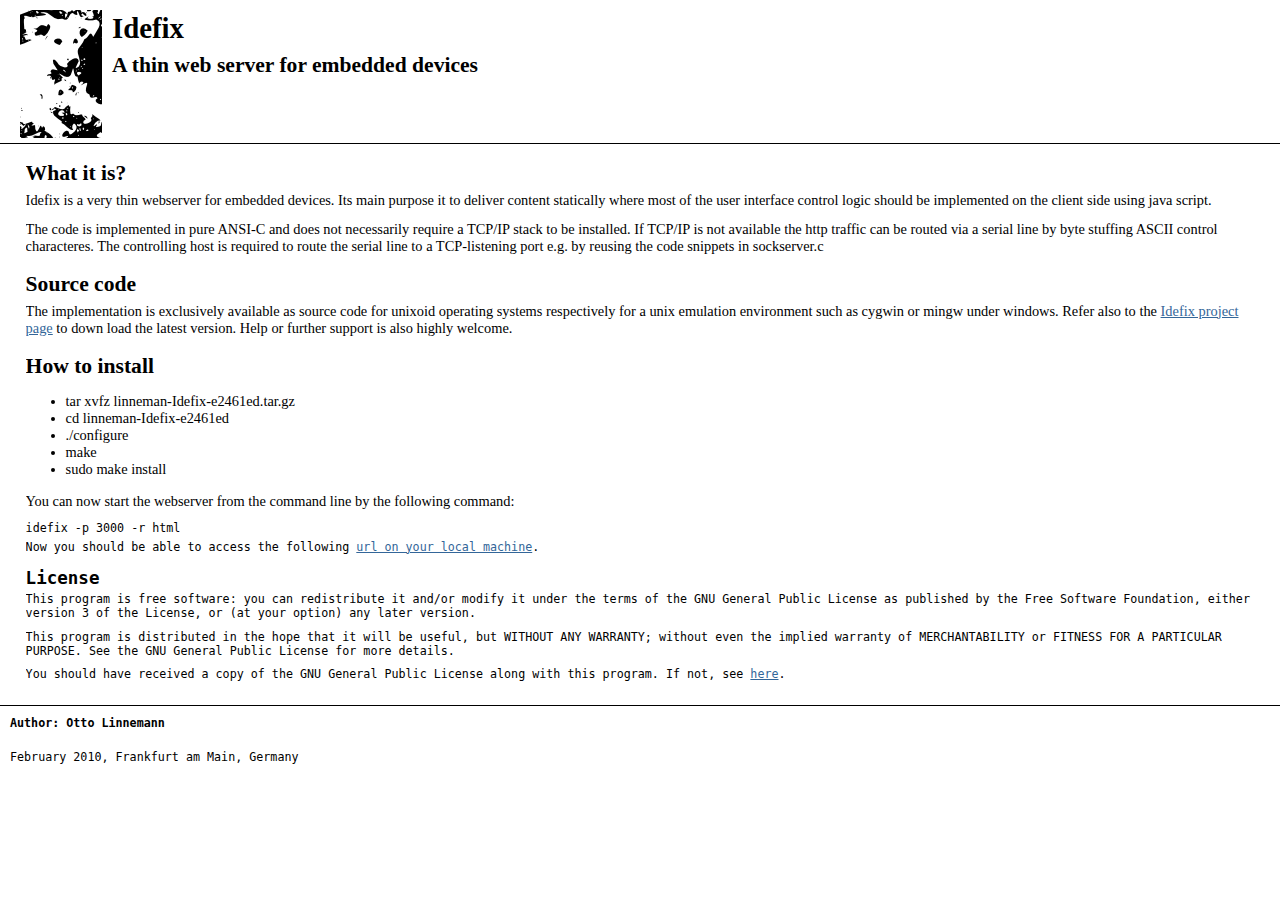
<file: index.html>
<!DOCTYPE HTML PUBLIC "-//W3C//DTD HTML 4.01 Transitional//EN"
     "http://www.w3.org/TR/html4/loose.dtd">
<html>
<head>
<title>GPG/MIME Email Filter Scripts</title>
<link rel="stylesheet" type="text/css" href="idefix.css">
</head>

<body>
<div id="header">
<image src="idefix_v128.png" height="128"  style="vertical-align:text-top; float:left; margin-left:20px; margin-right:10px;">
<h1>Idefix</h1>
<h2>A thin web server for embedded devices</h2>

</div>

<div class="colmask fullpage">
	<div class="col1">
		<!-- Column 1 start -->

<h2>What it is?</h2>
<p>Idefix is a very thin webserver for embedded devices. Its main  purpose it to deliver content statically where most of the user interface control logic should be implemented on the client side using java script.</p>

<p>The code is implemented in pure ANSI-C and does not necessarily require a TCP/IP stack to be installed. If TCP/IP is not available the http traffic can be routed via a serial line by byte stuffing ASCII control characteres. The controlling host is required to route the serial line to a TCP-listening port e.g. by reusing the code snippets in sockserver.c</p>

<h2>Source code</h2>
<p>The implementation is exclusively available as source code for unixoid operating systems respectively for a unix emulation environment such as cygwin or mingw under windows. Refer also to the <a href="http://github.com/linneman/Idefix">Idefix project page</a> to down load the latest version. Help or further support is also highly welcome.</p>

<h2>How to install</h2>
<ul>
	<li>tar xvfz linneman-Idefix-e2461ed.tar.gz</li>
	<li>cd linneman-Idefix-e2461ed</li>
	<li>./configure</li>
	<li>make</li>
	<li>sudo make install</li>
</ul>

<p>You can now start the webserver from the command line by the following command:</p>
<code>idefix -p 3000 -r html<code>
<p>Now you should be able to access the following <a href="http://localhost:3000">url on your local machine</a>. 

<h2>License</h2>
<p>This program is free software: you can redistribute it and/or modify it under the terms of the GNU General Public License as published by the Free Software Foundation, either version 3 of the License, or (at your option) any later version.</p>

<p>This program is distributed in the hope that it will be useful, but WITHOUT ANY WARRANTY; without even the implied warranty of MERCHANTABILITY or FITNESS FOR A PARTICULAR PURPOSE.  See the GNU General Public License for more details.</p>

<p>You should have received a copy of the GNU General Public License along with this program.  If not, see <a href="http://www.gnu.org/licenses">here</a>.</p>
	<!-- Column 1 end -->
</div>

<div id="footer">
<p> <b>Author: Otto Linnemann</b> </p>
<p>February 2010, Frankfurt am Main, Germany</p>
</div>



</body>
</html>
</file>
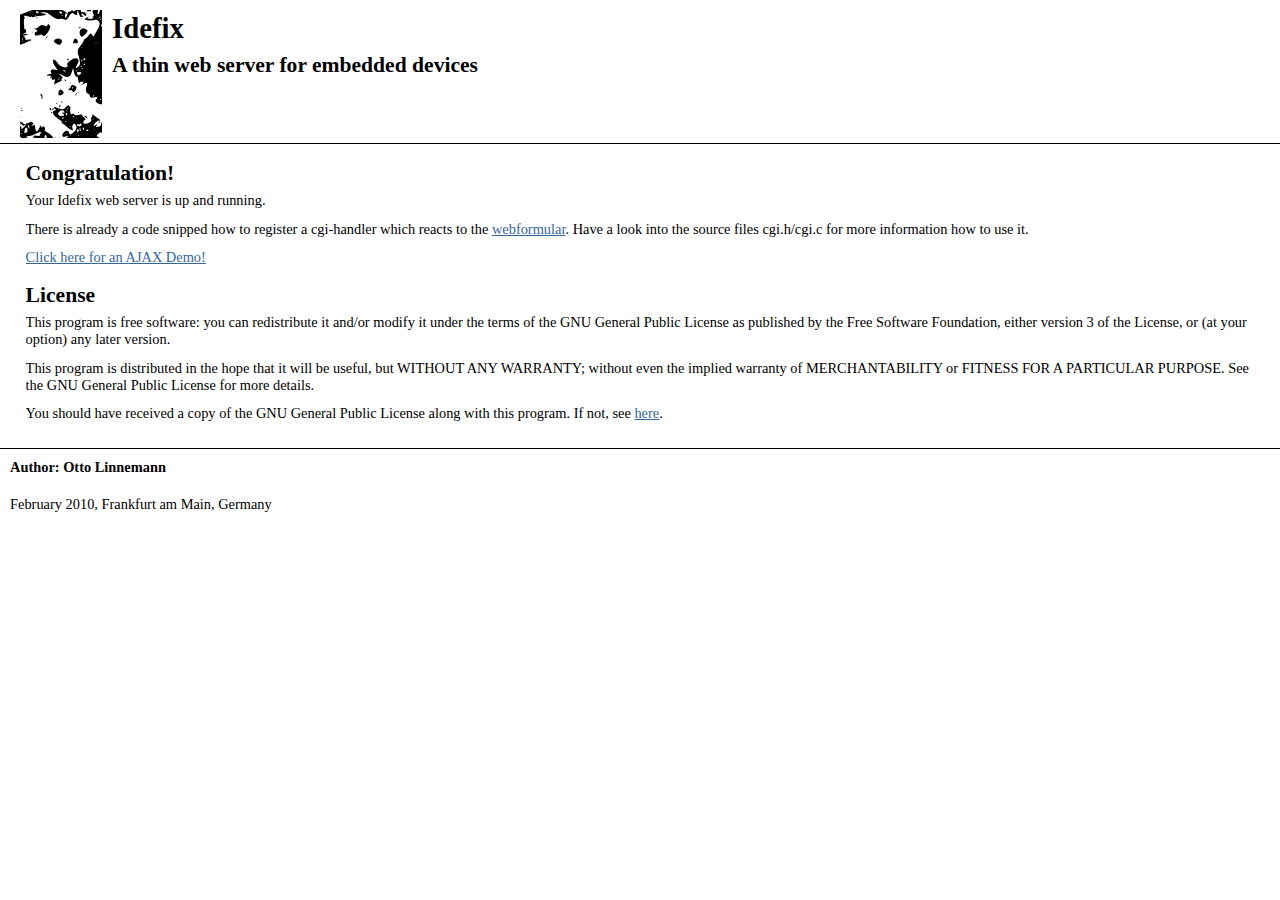
<file: html/index.html>
<!DOCTYPE HTML PUBLIC "-//W3C//DTD HTML 4.01 Transitional//EN"
     "http://www.w3.org/TR/html4/loose.dtd">
<html>
<head>
<title>GPG/MIME Email Filter Scripts</title>
<link rel="stylesheet" type="text/css" href="idefix.css">
</head>

<body>
<div id="header">
<image src="idefix_v128.png" height="128"  style="vertical-align:text-top; float:left; margin-left:20px; margin-right:10px;">
<h1>Idefix</h1>
<h2>A thin web server for embedded devices</h2>

</div>

<div class="colmask fullpage">
	<div class="col1">
		<!-- Column 1 start -->

<h2>Congratulation!</h2>
<p>Your Idefix web server is up and running.</p>

<p>There is already a code snipped how to register a cgi-handler which reacts to the  <a href="form.html">webformular</a>. Have a look into the source files cgi.h/cgi.c for more information how to use it.</p>

<p>
<a href="ajaxdemo.html">Click here for an AJAX Demo!</a>
</p>
	
<h2>License</h2>
<p>This program is free software: you can redistribute it and/or modify it under the terms of the GNU General Public License as published by the Free Software Foundation, either version 3 of the License, or (at your option) any later version.</p>

<p>This program is distributed in the hope that it will be useful, but WITHOUT ANY WARRANTY; without even the implied warranty of MERCHANTABILITY or FITNESS FOR A PARTICULAR PURPOSE.  See the GNU General Public License for more details.</p>

<p>You should have received a copy of the GNU General Public License along with this program.  If not, see <a href="http://www.gnu.org/licenses">here</a>.</p>
	<!-- Column 1 end -->
</div>

<div id="footer">
<p> <b>Author: Otto Linnemann</b> </p>
<p>February 2010, Frankfurt am Main, Germany</p>
</div>



</body>
</html>
</file>
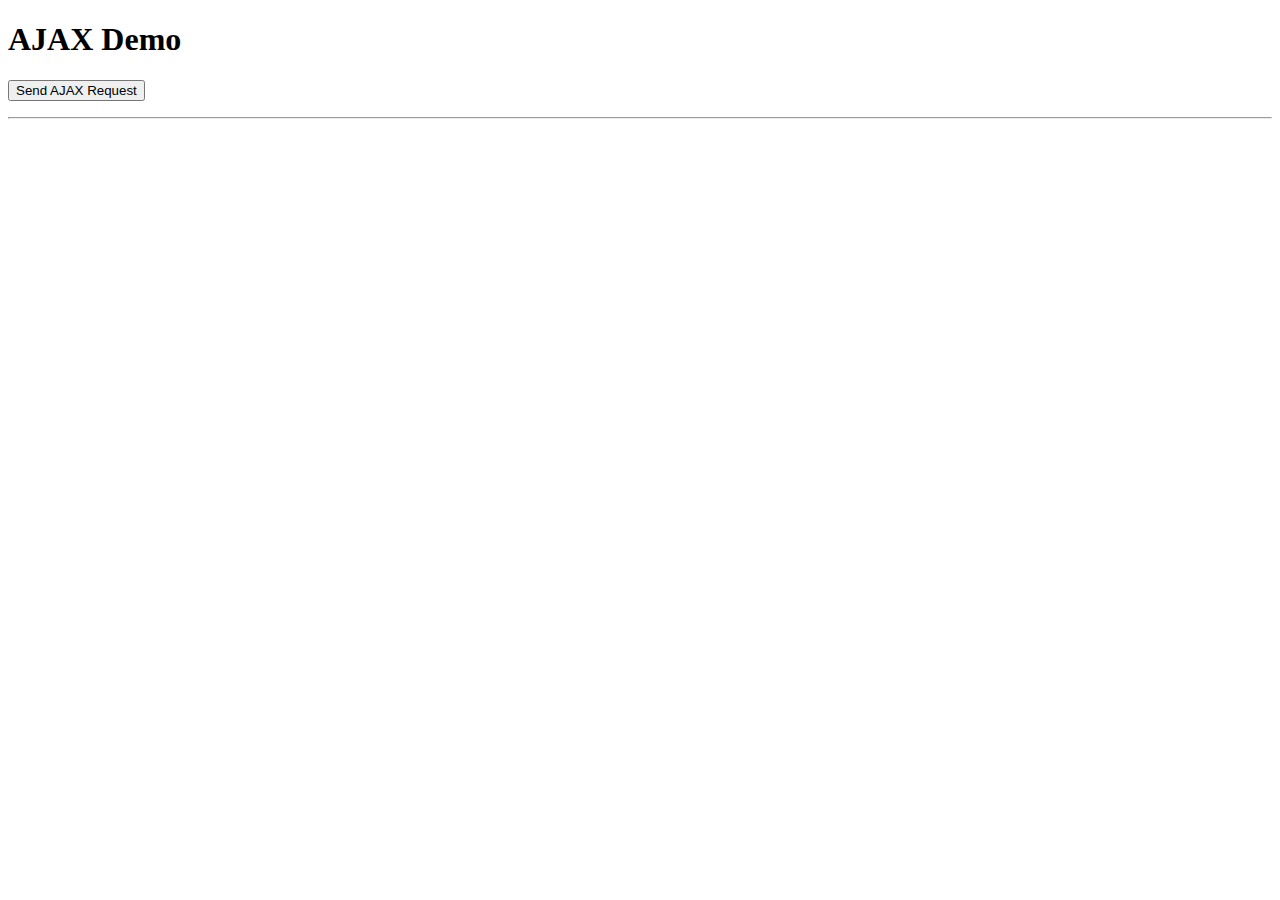
<file: html/ajaxdemo.html>
<!DOCTYPE HTML PUBLIC "-//W3C//DTD HTML 4.01 Transitional//EN"
     "http://www.w3.org/TR/html4/loose.dtd">
<html>
<script language="JavaScript" src="script.js"></script>
<head>
<title>AJAX-DEMO</title>
</head>
<body>

<script language="JavaScript">
	hello();
</script>

<form>
	<input type="button" value="Send AJAX Request" onClick="sendReq()" />
</form>

<p></p>
<hr>

<div id="ajax_response"></id>

</body>
</html>
</file>
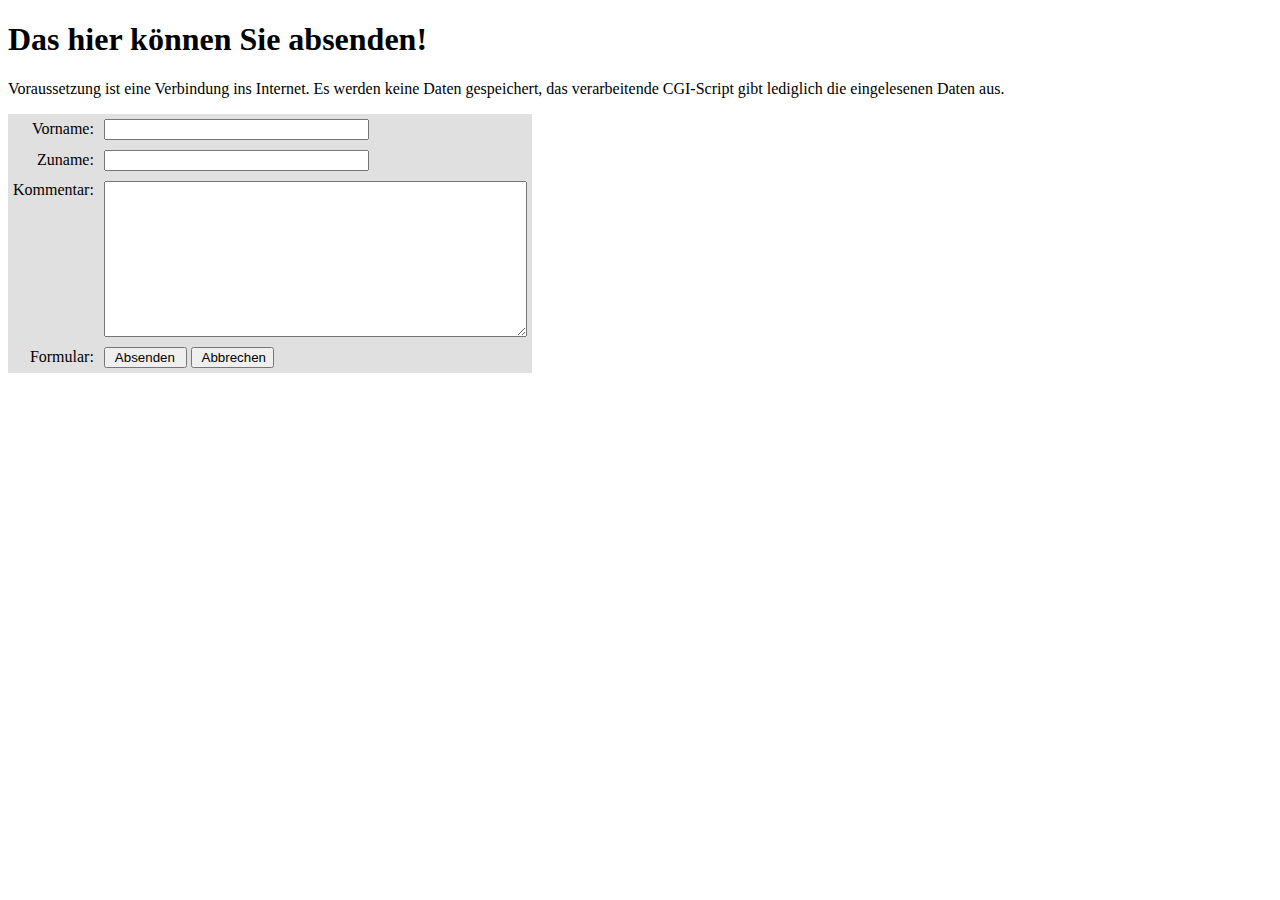
<file: html/form.html>
<!DOCTYPE HTML PUBLIC "-//W3C//DTD HTML 4.01 Transitional//EN"
       "http://www.w3.org/TR/html4/loose.dtd">
<html>
<head>
<title>Buttons zum Absenden oder Abbrechen definieren (herkömmlich)</title>
</head>
<body>

<h1>Das hier k&ouml;nnen Sie absenden!</h1>

<p>Voraussetzung ist eine Verbindung ins Internet.
Es werden keine Daten gespeichert, das verarbeitende
CGI-Script gibt lediglich die eingelesenen Daten aus.</p>

<form action="form.html" method="post">
  <table border="0" cellpadding="5" cellspacing="0" bgcolor="#E0E0E0">
    <tr>
      <td align="right">Vorname:</td>
      <td><input name="Vorname" type="text" size="30" maxlength="30"></td>
    </tr>
    <tr>
      <td align="right">Zuname:</td>
      <td><input name="Zuname" type="text" size="30" maxlength="40"></td>
    </tr>
    <tr>
      <td align="right" valign="top">Kommentar:</td>
      <td><textarea name="Text" rows="10" cols="50"></textarea></td>
    </tr>
    <tr>
      <td align="right">Formular:</td>
      <td>
        <input type="submit" value=" Absenden ">
        <input type="reset" value=" Abbrechen">
      </td>
    </tr>
  </table>
</form>

</body>
</html>
</file>
<file: idefix.css>
/* General styles */
body {
	margin:0;
	padding:0;
	border:0;			/* This removes the border around the viewport in old versions of IE */
	width:100%;
	background:#fff;
	min-width:600px;		/* Minimum width of layout - remove line if not required */
					/* The min-width property does not work in old versions of Internet Explorer */
	font-size:90%;
}
a {
	color:#369;
}
a:hover {
	color:#fff;
	background:#369;
	text-decoration:none;
}
h1, h2, h3 {
	margin:.8em 0 .2em 0;
	padding:0;
}
p {
	margin:.4em 0 .8em 0;
	padding:0;
}
img {
	margin:10px 0 5px;
}
/* Header styles */
#header {
	clear:both;
	float:left;
	width:100%;
}
#header {
	border-bottom:1px solid #000;
}
#header p,
#header h1,
#header h2 {
	padding:.4em 15px 0 15px;
	margin:0;
}
#header ul {
	clear:left;
	float:left;
	width:100%;
	list-style:none;
	margin:10px 0 0 0;
	padding:0;
}
#header ul li {
	display:inline;
	list-style:none;
	margin:0;
	padding:0;
}
#header ul li a {
	display:block;
	float:left;
	margin:0 0 0 1px;
	padding:3px 10px;
	text-align:center;
	background:#eee;
	color:#000;
	text-decoration:none;
	position:relative;
	left:15px;
	line-height:1.3em;
}
#header ul li a:hover {
	background:#369;
	color:#fff;
}
#header ul li a.active,
#header ul li a.active:hover {
	color:#fff;
	background:#000;
	font-weight:bold;
}
#header ul li a span {
	display:block;
}
/* 'widths' sub menu */
#layoutdims {
	clear:both;
	background:#eee;
	border-top:4px solid #000;
	margin:0;
	padding:6px 15px !important;
	text-align:right;
}
/* column container */
.colmask {
	position:relative;	/* This fixes the IE7 overflow hidden bug */
	clear:both;
	float:left;
	width:100%;			/* width of whole page */
	overflow:hidden;		/* This chops off any overhanging divs */
}
/* common column settings */
.colright,
.colmid,
.colleft {
	float:left;
	width:100%;
	position:relative;
}
.col1,
.col2,
.col3 {
	float:left;
	position:relative;
	padding:0 0 1em 0;
	overflow:hidden;
}
/* Full page settings */
.fullpage {
	background:#fff;		/* page background colour */
}
.fullpage .col1 {
	width:96%;			/* page width minus left and right padding */
	left:2%;			/* page left padding */
}
/* Footer styles */
#footer {
	clear:both;
	float:left;
	width:100%;
	border-top:1px solid #000;
}
#footer p {
	padding:10px;
	margin:0;
}
</file>
<file: html/idefix.css>
/* General styles */
body {
	margin:0;
	padding:0;
	border:0;			/* This removes the border around the viewport in old versions of IE */
	width:100%;
	background:#fff;
	min-width:600px;		/* Minimum width of layout - remove line if not required */
					/* The min-width property does not work in old versions of Internet Explorer */
	font-size:90%;
}
a {
	color:#369;
}
a:hover {
	color:#fff;
	background:#369;
	text-decoration:none;
}
h1, h2, h3 {
	margin:.8em 0 .2em 0;
	padding:0;
}
p {
	margin:.4em 0 .8em 0;
	padding:0;
}
img {
	margin:10px 0 5px;
}
/* Header styles */
#header {
	clear:both;
	float:left;
	width:100%;
}
#header {
	border-bottom:1px solid #000;
}
#header p,
#header h1,
#header h2 {
	padding:.4em 15px 0 15px;
	margin:0;
}
#header ul {
	clear:left;
	float:left;
	width:100%;
	list-style:none;
	margin:10px 0 0 0;
	padding:0;
}
#header ul li {
	display:inline;
	list-style:none;
	margin:0;
	padding:0;
}
#header ul li a {
	display:block;
	float:left;
	margin:0 0 0 1px;
	padding:3px 10px;
	text-align:center;
	background:#eee;
	color:#000;
	text-decoration:none;
	position:relative;
	left:15px;
	line-height:1.3em;
}
#header ul li a:hover {
	background:#369;
	color:#fff;
}
#header ul li a.active,
#header ul li a.active:hover {
	color:#fff;
	background:#000;
	font-weight:bold;
}
#header ul li a span {
	display:block;
}
/* 'widths' sub menu */
#layoutdims {
	clear:both;
	background:#eee;
	border-top:4px solid #000;
	margin:0;
	padding:6px 15px !important;
	text-align:right;
}
/* column container */
.colmask {
	position:relative;	/* This fixes the IE7 overflow hidden bug */
	clear:both;
	float:left;
	width:100%;			/* width of whole page */
	overflow:hidden;		/* This chops off any overhanging divs */
}
/* common column settings */
.colright,
.colmid,
.colleft {
	float:left;
	width:100%;
	position:relative;
}
.col1,
.col2,
.col3 {
	float:left;
	position:relative;
	padding:0 0 1em 0;
	overflow:hidden;
}
/* Full page settings */
.fullpage {
	background:#fff;		/* page background colour */
}
.fullpage .col1 {
	width:96%;			/* page width minus left and right padding */
	left:2%;			/* page left padding */
}
/* Footer styles */
#footer {
	clear:both;
	float:left;
	width:100%;
	border-top:1px solid #000;
}
#footer p {
	padding:10px;
	margin:0;
}
</file>
